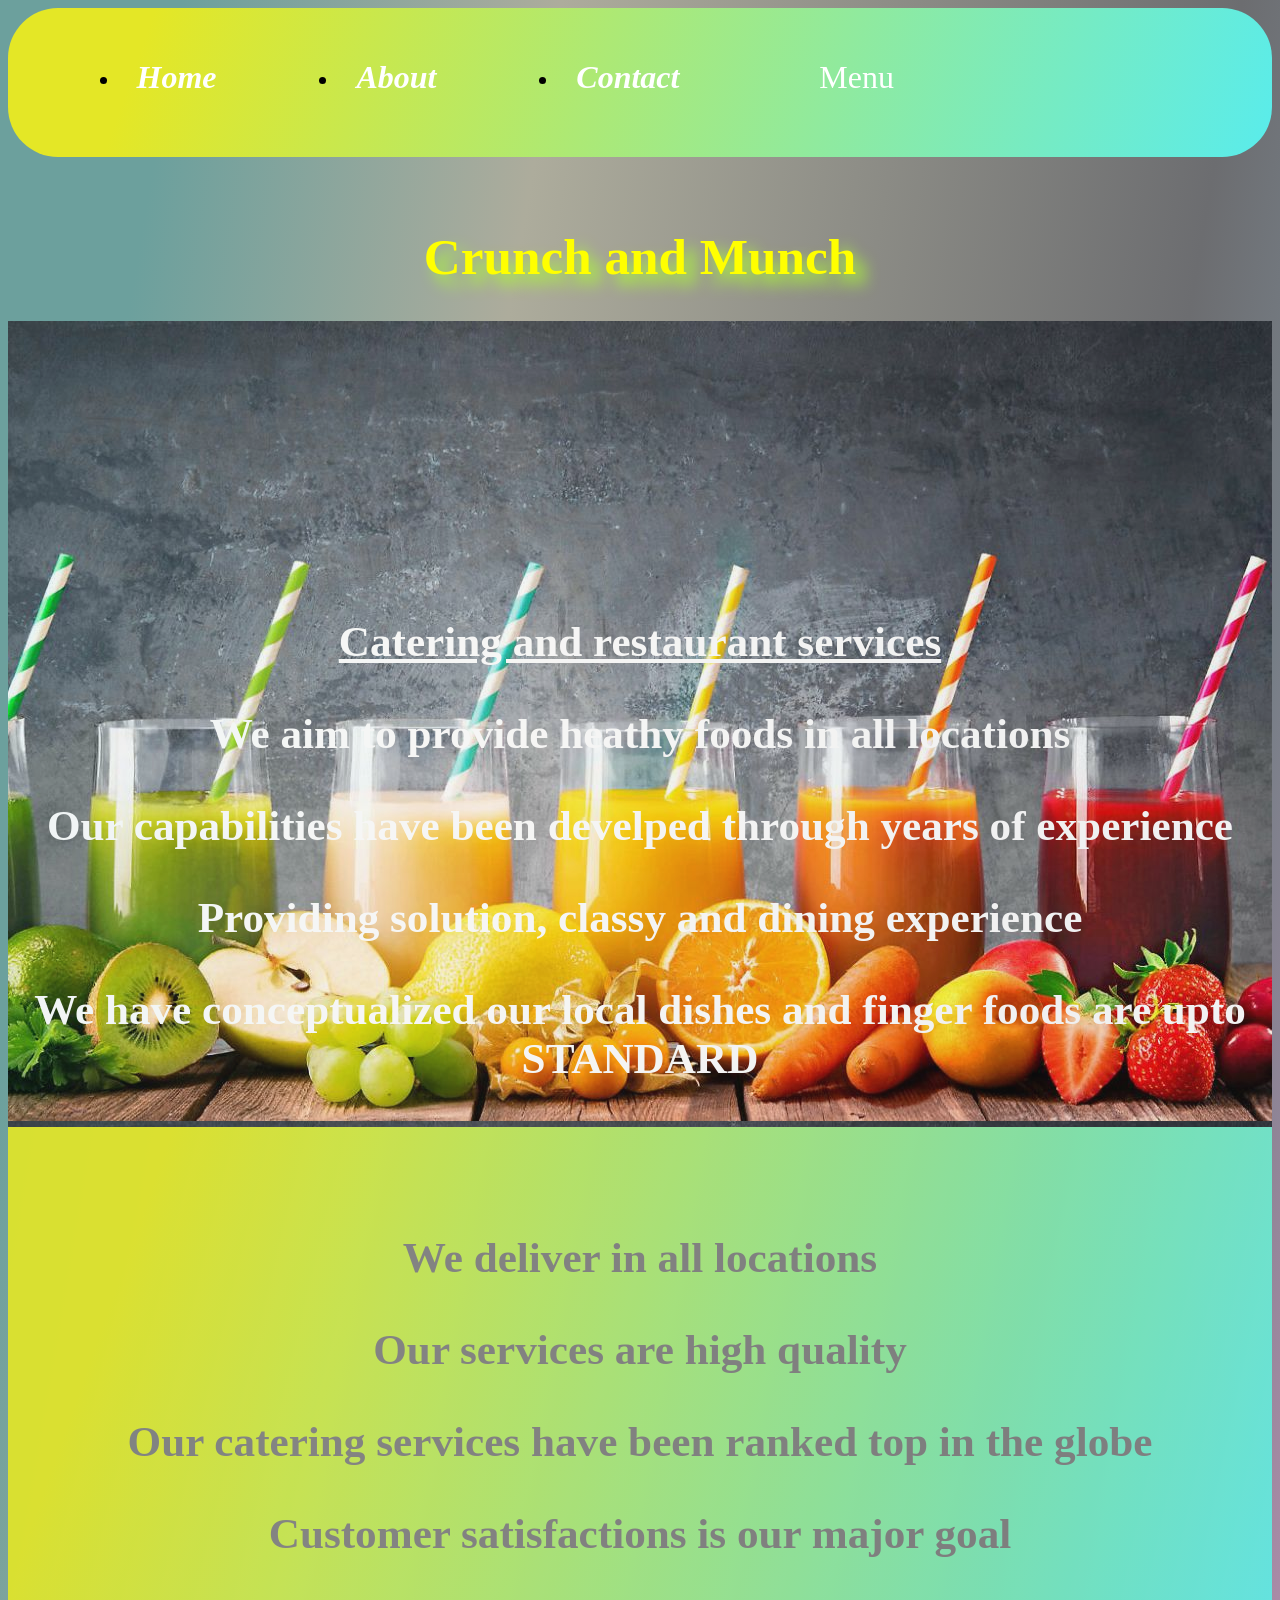
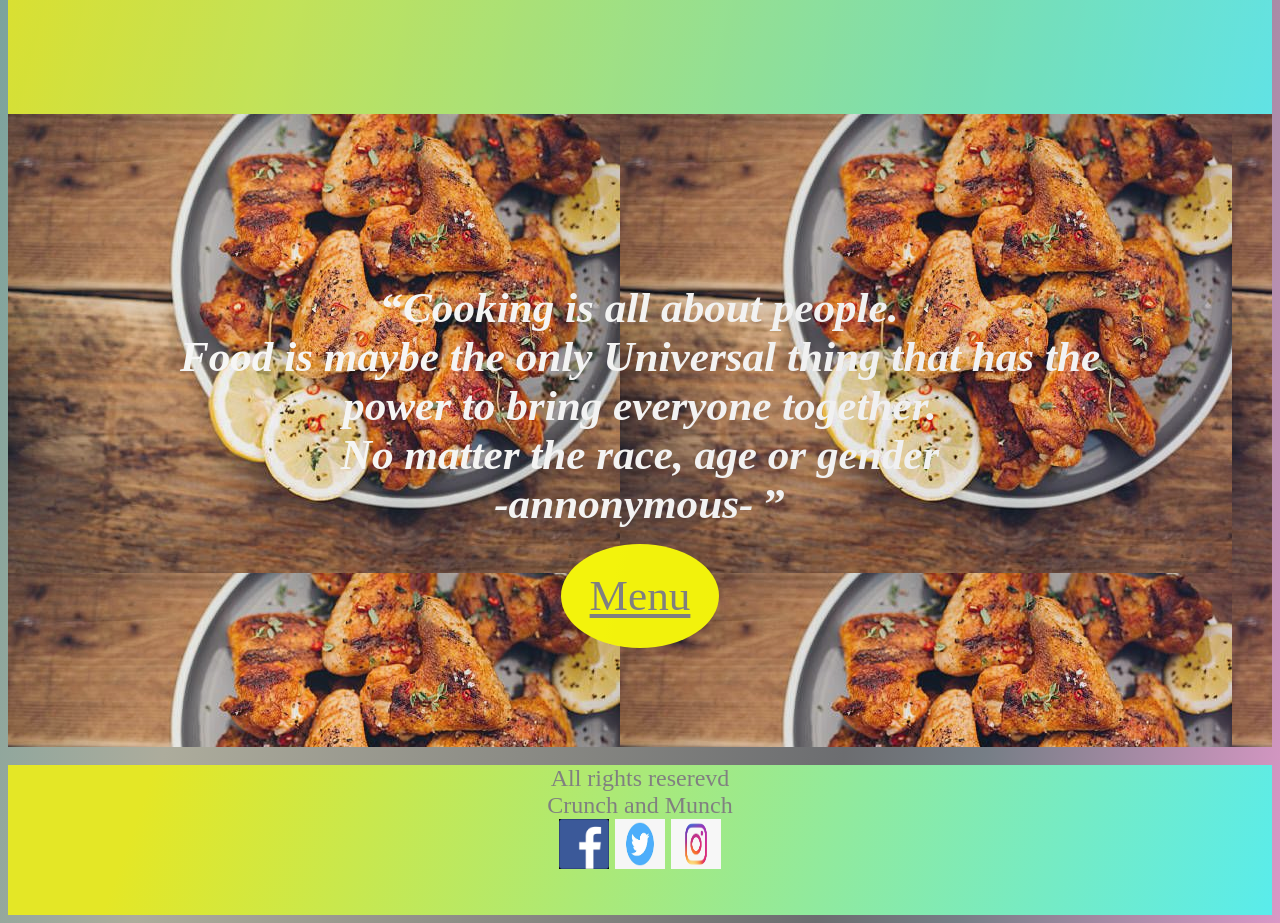
<file: index.html>
<!DOCTYPE hmtl>
<hmtl>
<head>
     <!--Required meta tags-->
     <meta charset="utf-8">
     <meta http-equiv="x-ua-compatible" content="ie=edge">
     <meta name="description" content="Crunchy, Munch, best, tasty, catering, all, continent, classy,5 star">
     <meta name="viewport" content="width=device-width, initial-scale=1">

     <!--link tp CSS-->
    <link href="home.css" rel="stylesheet">
    
</head>

<body class="body">


<!--links and header-->
<header class="header-ul">
   <ul>
        <li><a href="index.html"><b><i>Home</i></b></a></li>
        <li><a href="about_us.html"><b><i>About</i></b></a></li>
        <li><a href="contact.html"><b><i>Contact</i></b></a></li>
        <li class="dropdown"><a href="menu.html" class="dropbtn">Menu</a>

            <div class="dropdown-content">
                <a href="berbeque.html">Barbecue</a>
                <a href="<!DOCTYPE hmtl>.html">Fingerfoods</a>

              </div>
        </li>  
            
    </ul>   

</header><br><br>   
<!--end of header-->

<!--first heading-->
<h1 class="h1">Crunch and Munch </h1>

<!--First division-->
   <div class="div1">
<p><b><u>Catering and restaurant services</u></b></p>
<p><b>We aim to provide heathy foods in all locations</b></p>
<p><b>Our capabilities have been develped through years of experience</b></p>
<p><b>Providing solution, classy and dining experience</b></p>
<p><b>We have conceptualized our local dishes and finger foods are upto STANDARD</b></p>
   

<!--Third division-->
    <div class="div3">
<p><b>We deliver in all locations</b></p>
<p><b>Our services are high quality</b></p>
<p><b>Our catering services have been ranked top in the globe</b></p>
<p><b>Customer satisfactions is our major goal</b></p>
<p><b></b></p><br>
    </div>
    </div>

    <!--Second division-->
    <div class="div2">
<p><b><q><i>Cooking is all about people.  <br>
    Food is maybe the only Universal thing that has the power to bring everyone together. <br>
    No matter the race, age or gender<br>
    -annonymous- </q></b></i></p>
<a href="menu.html" class="button">Menu</a>   
    </div><br>
    
    <!--footer-->
    <footer class="footer">
        All rights reserevd <br>
        Crunch and Munch <br>
        <img src="facebook.jpeg" height="50" width="50">
        <img src="twitter.jpeg" height="50" width="50">
        <img src="photo_2021-11-25 22.21.33.jpeg" height="50" width="50">

    </footer>
  
</body>
</hmtl>
</file>
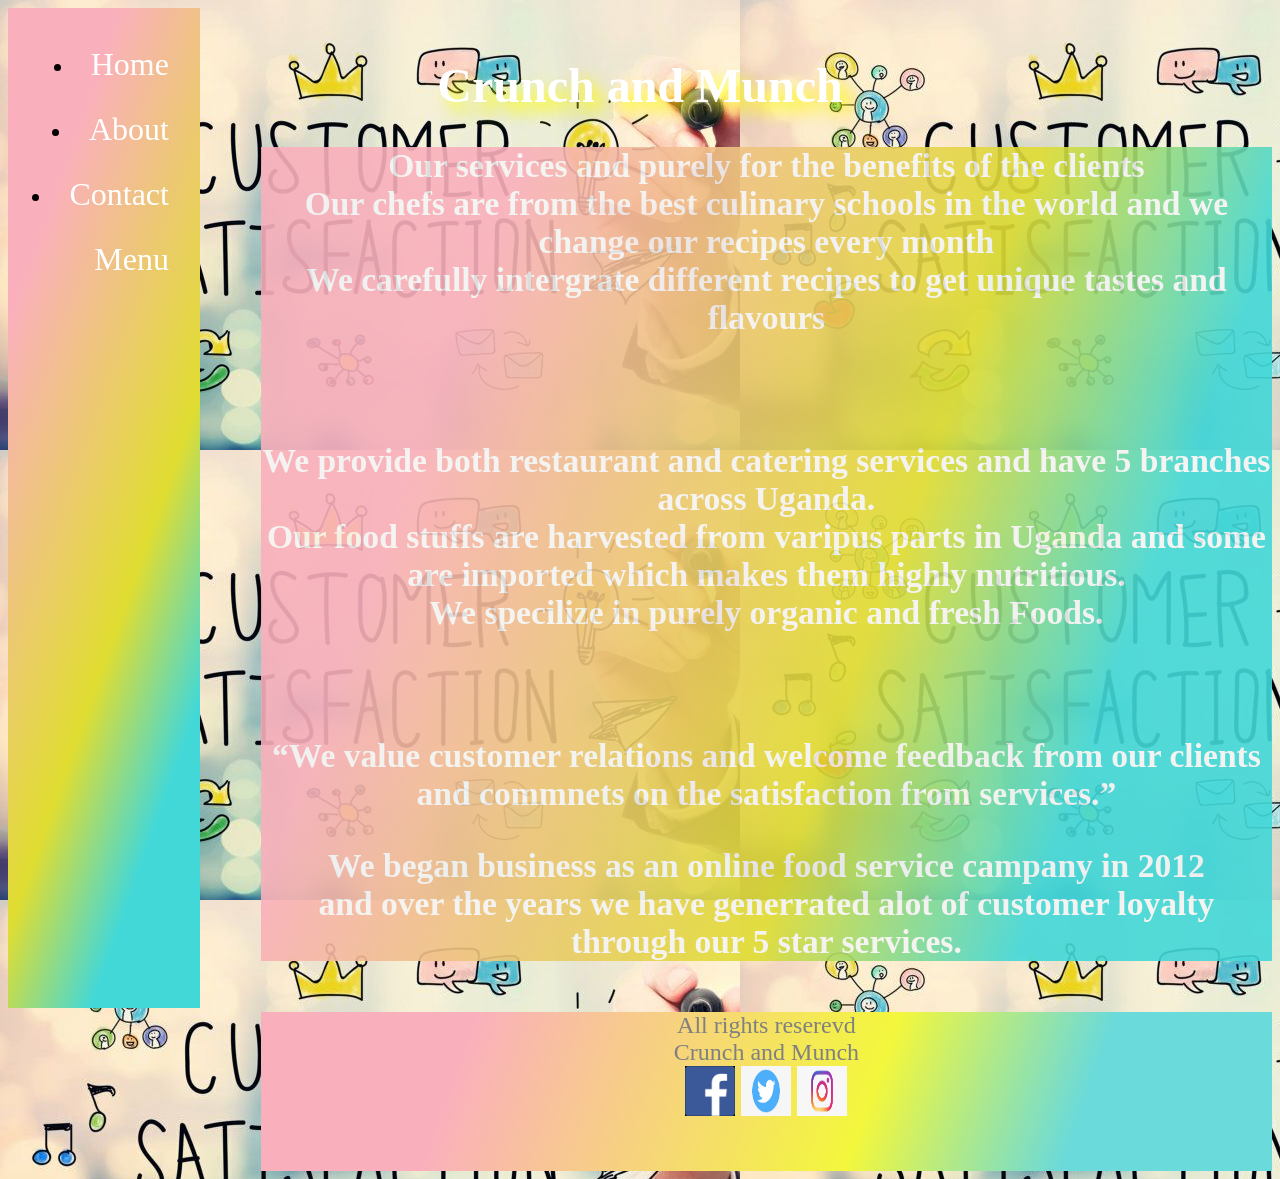
<file: about_us.html>
<!DOCTYPE hmtl>
<hmtl>
<head>
     <!--Required meta tags-->
     <meta charset="utf-8">
     <meta http-equiv="x-ua-compatible" content="ie=edge">
     <meta name="description" content="Crunchy, Munch, best, tasty, catering, all, continent, classy,5 star">
     <meta name="viewport" content="width=device-width, initial-scale=1">

    <!--Links-->
    <link href="about.css" rel="stylesheet">
    
    <!--header section-->
  
<header class="header">
    <ul>
        
        <li><a href="index.html">Home</a></li>
        <li><a href="about_us.html">About</a></li>
        <li><a href="contact.html">Contact</a></li>
        <li class="dropdown"><a href="menu.html" class="dropbtn">Menu</a>

            <div class="dropdown-content">
                <a href="berbeque.html">Barbecue</a>
                <a href="<!DOCTYPE hmtl>.html">Fingerfoods</a>
               

              </div>
        </li> 
  
    </ul>
</header>
</head><br>
<body>

<!--heading -->
<h1 class="h1">Crunch and Munch</h1>

<!--Frist division-->
<div class="div1">
    
    <p><b>Our services and purely for the benefits of the clients<br>
        Our chefs are from the best culinary schools in the world and we change our recipes every month<br>
        We carefully intergrate different recipes to get unique tastes and flavours
</b></p><br>
    <P><b>We provide both restaurant and catering services and have 5 branches across Uganda.<br>
            Our food stuffs are harvested from varipus parts in Uganda and some are imported which makes them highly nutritious.<br>
            We specilize in purely organic and fresh Foods.
    </b></P><br>
     
    <p><b><q>We value customer relations and welcome feedback from our clients and commnets on the satisfaction from services.</q></b></p>
    <p><b>We began business as an online food service campany in 2012<br>
            and over the years we have generrated alot of customer loyalty through our 5 star services.
    </b></p>
</div> <br>



<!--footer-->
<footer class="footer">
    All rights reserevd <br>
    Crunch and Munch <br>
    <img src="facebook.jpeg" height="50" width="50">
    <img src="twitter.jpeg" height="50" width="50">
    <img src="photo_2021-11-25 22.21.33.jpeg" height="50" width="50">
 

</footer>
</body>
</hmtl>
</file>
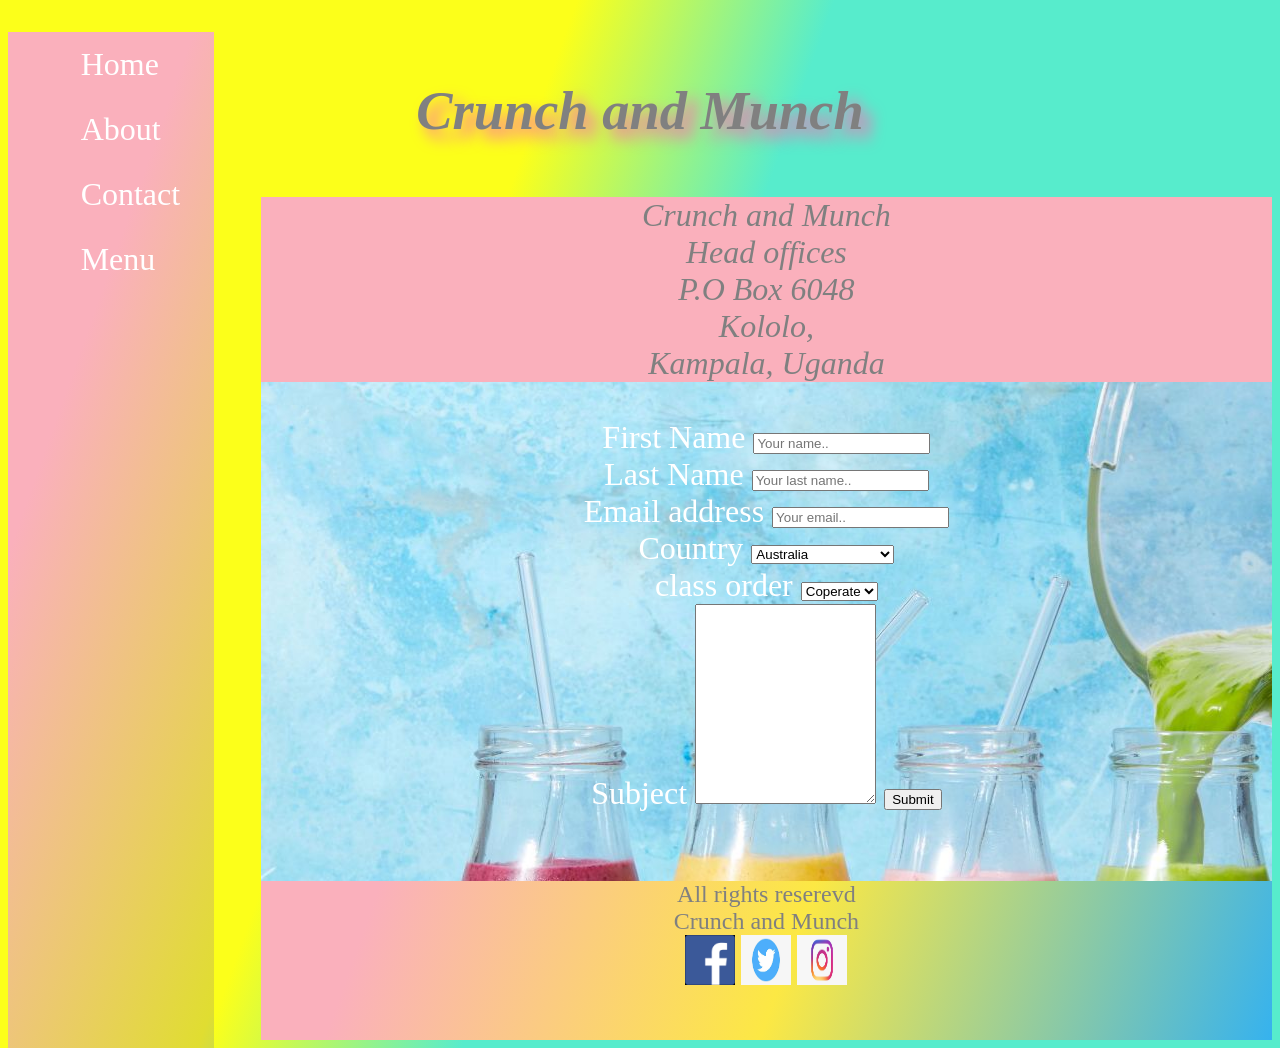
<file: contact.html>
<!DOCTYPE hmtl>
<hmtl>
<head>
     <!--Required meta tags-->
     <meta charset="utf-8">
     <meta http-equiv="x-ua-compatible" content="ie=edge">
     <meta name="description" content="Crunchy, Munch, best, tasty, catering, all, continent, classy,5 star">
     <meta name="viewport" content="width=device-width, initial-scale=1">
     
    <!-- linking the css-->
  <link href="contact.css" rel="stylesheet">

     <!--navigation bar-->
     <ul class="ul">
    
        <li><a href="index.html">Home</a></li>
        <li><a href="about_us.html">About</a></li>
        <li><a href="contact.html">Contact</a></li> 
        <li class="dropdown"><a href="menu.html" class="dropbtn">Menu</a>

            <div class="dropdown-content">
                <a href="#">Barbecue</a>
                <a href="#">Fingerfoods</a>
                <a href="#">Desserts</a>

              </div>
        </li> 
     </ul>
   
</head><br>
<body class="body">


<p class="para1"><b><i>Crunch and Munch</i></b></p>
 <!-- address and contact infornation-->
    <div class="div1">
<address class="address">
    Crunch and Munch<br>
    Head offices<br>
    P.O Box 6048<br>
    Kololo,<br>
    Kampala, Uganda<br>
</address><br>
    

    
 
<div class="container">

    <form action="">

<label for="fname">First Name</label>
<input type="text" id="fname" name="firstname" placeholder="Your name.."><br>
<label for="lname">Last Name</label>
<input type="text" id="lname" name="lastname" placeholder="Your last name.."><br>
<label for="lname">Email address</label>
<input type="text" id="email" name="email-address" placeholder="Your email.."><br>

<label for="country">Country</label>
    <select id="country" name="country">
<option value="australia">Australia</option>
<option value="canada">Canada</option>
<option value="Uganda">Uganda</option>
<option value="Kenya">Kenya</option>
<option value="Tanzania">Tanzania</option>
<option value="Malawi">Malawi</option>
<option value="South Africa">South Africa/option>
<option value="Egypt">Egypt</option>
<option value="South Sudan">South Sudan</option>
<option value="UK">UK</option>
<option value="France">France</option>
<option value="Germany">Germany</option>
<option value="Gabon">Gabon</option>
<option value="DRC">DRC</option>
<option value="Japan">Japan</option>
    </select><br>



<label for="business class">class order</label>
    <select id="business class" name="Business class">
<option value="Coperate">Coperate</option>
<option value="Private">Private</option>
<option value="Birthday">birthday</option>
<option value="Wedding">Wedding</option>
<option value="other">other</option>
    </select><br>

<label for="subject">Subject</label>
<textarea id="subject" name="subject" style="height:200px"></textarea>
<input type="submit" value="Submit">   
    </form>
    
    </div><br>

     <!--footer-->
<footer class="footer">
         All rights reserevd<br>
         Crunch and Munch<br>
         <img src="facebook.jpeg" height="50" width="50">
         <img src="twitter.jpeg" height="50" width="50">
         <img src="photo_2021-11-25 22.21.33.jpeg" height="50" width="50">
</footer>

</body>
</html>
</file>
<file: home.css>
.h1 {
    text-align: center;
    color: yellow;
    font-size: 320%;
    font-family: cursive;
    text-shadow: 10px 10px 15px greenyellow;

    
}
.body {
    background: linear-gradient(99.6deg, rgb(108, 160, 157) 10.6%, rgb(173, 172, 156) 32.9%,  rgb(108, 109, 112) 72.8%, rgb(118, 126, 134) 81.1%, rgb(231, 155, 206) 102.4%)
}

.img.one {
    image-resolution: 100%;
}

.div1{
    background-image: url("fooodd13.jpeg") ;
    opacity: 0.9;
    text-align: center;
    text-size-adjust: 20%;
    color: white;
    font-size: 270%;
    font-weight: bold;
    font-family: cursive;
    padding-top: 20%;
    
 
   
}

.div2 {
    background-image: url("fooodd9.jpeg");
    opacity: 0.9;
    text-align: center;
    color: white;
    font-size: 270%;
    font-family: cursive;
    padding: 10%;
    text-size-adjust: 20%;
    position: left;
    
      
}
.div3 {
    background: linear-gradient(109.6deg, rgb(228, 231, 38) 11.2%, rgb(89, 236, 236) 100.2% );
    opacity: 1;
    text-align: center;
    color: grey;
    font-family: cursive;
    padding: 5%;
    text-size-adjust: 20%;
    position: left;
    
}

.header-ul {
    list-style-type:none ;
    padding: 1%;
    overflow: hidden;
    background: linear-gradient(109.6deg, rgb(228, 231, 38) 11.2%, rgb(89, 236, 236) 100.2% );
    opacity: 1;
    text-align: right;
    font-size: x-large;
    height: 14%;
    border-radius: 50px; 
   
}

.one {
    margin-left: auto;
    margin-right: 10%;
    image-resolution: 1000%;
    margin-bottom: 2%;
    margin-top: auto;
}


.img {
    height: 10%;
    image-resolution: 400%;
}
.button {
    border-radius: 80%;
    background-color:yellow;
    padding: 2.8%;
    text-align: center;
    font-family: cursive;
    color: grey;
    display: 10px;
    margin-right: 30%;
    margin-left: 30%;
    box-shadow: greenyellow;
    position: relative;
    
}

.button:hover {
    background-color: lightgreen;
}

li {
    float: left;
    margin-left: 5%;
    margin-right: 4%;
}

li a {
     display: block; 
     color:grey;
     padding: 12px;
     text-decoration: none;
     text-align: center;
     font-size: xx-large;
     font-family: cursive;
}

li a:hover {
    background-color:greenyellow;

}

.footer {
    height: 17%;
    text-align: center;
    background: linear-gradient(109.6deg, rgb(228, 231, 38) 11.2%, rgb(89, 236, 236) 100.2% );
    color: grey;
    font-size: x-large;
    font-family:cursive ;
}

li a, .dropbtn {
    display: inline-block;
    color: white;
    text-align: center;
    padding: 14px 16px;
    text-decoration: none;
}

li a:hover, .dropdown:hover .dropbtn {
background-color:yellow;
}

li.dropdown {
display: inline-block;
}

.dropdown-content {
display: none;
position: absolute;
background: linear-gradient(109.6deg, rgb(228, 231, 38) 11.2%, rgb(89, 236, 236) 100.2% );
min-width: 2%;

}

.dropdown-content a {
color: yellow;
padding: 12px 16px;
text-decoration: none;
display: block;
text-align: center;
}

.dropdown-content a:hover { 
    background-color: yellowgreen}

.dropdown:hover .dropdown-content {
display: block;
}
</file>
<file: about.css>
body {
  
    background-image: url("satisfaction.jpeg");

}

.header {
    list-style-type:none ;
    padding: 0.01%;
    overflow: auto;
    background: linear-gradient(109.6deg, rgb(250, 176, 188) 20.2%, rgb(224, 221, 49) 60%, rgb(66, 216, 216) 80.2%);
    opacity: 1;
    text-align: left;
    font-size: x-large;
    margin-right: 60%;
    height:1000px;
    position: fixed;
    width: 15%;
   
}

.one {
    margin-left: auto;
    margin-right: auto;
}


.h1 {
    font-size: 300%;
    font-family: cursive;
    color: white;
    text-align: center;
    text-shadow: 10px 10px 16px yellow;
}

.div1 {
    text-align: center;
    background: linear-gradient(109.6deg, rgb(250, 176, 188) 20.2%, rgb(224, 221, 49) 60%, rgb(66, 216, 216) 80.2%);
    opacity: 0.9;
    font-family: cursive;
    font-size:210%;
    color:whitesmoke;
    margin-left: 20%;
}


.para1 {
    text-align: left;
}

li {
    float: right;
    margin-right: 10%;
}

li a {
     display: block; 
     color:grey;
     padding: 12px;
     text-decoration: none;
     text-align: center;
     font-size: xx-large;
     font-family: cursive;
}

li a:hover {
    background-color:yellow;

}

.footer {
   
    text-align: center;
    background: linear-gradient(109.6deg, rgb(250, 176, 188) 20.2%, rgb(243, 247, 60) 60%, rgb(106, 218, 218) 80.2%);
    color: grey;
    font-size: x-large;
    font-family:cursive ;
    height: 18%;
    margin-left: 20%;
}


li a, .dropbtn {
    display: inline-block;
    color: white;
    text-align: center;
    padding: 14px 16px;
    text-decoration: none;
}

li a:hover, .dropdown:hover .dropbtn {
background-color:yellow;
}

li.dropdown {
display: inline-block;
}

.dropdown-content {
display: none;
position: absolute;
background: linear-gradient(109.6deg, rgb(228, 231, 38) 11.2%, rgb(89, 236, 236) 100.2% );
min-width: 3%;

}

.dropdown-content a {
color: yellow;
padding: 12px 16px;
text-decoration: none;
display: block;
text-align: left;
}

.dropdown-content a:hover { 
    background-color: yellowgreen}

.dropdown:hover .dropdown-content {
display: block;
}
</file>
<file: contact.css>
.body {
    background: linear-gradient(109.6deg, rgb(252, 255, 26) 34.9%, rgb(87, 236, 204) 50.5%);
}

.para1 {
    text-align: center;
    font-family: cursive;
    font-size: 340%;
    color: grey;
    text-shadow: 9px 9px 15px hotpink;

}

.div1 {
    background-image: url("fooodd16.jpeg");
    opacity: 1;
    text-align: center;
    font-size: xx-large;
    text-size-adjust: 100%;
    font-family: cursive;
    font-size: xx-large;
    text-align: center;
    color: white;
    margin-left: 20%;
}
.footer {
   height: 18%;
    text-align: center;
    background: linear-gradient(109.6deg, rgb(250, 176, 188) 11.2%, rgb(252, 232, 68) 52%, rgb(53, 178, 239) 100.2%);
    color: grey;
    font-size: x-large;
    font-family: cursive;
}

.address {
    background-color: rgb(250, 176, 188);
    color:gray;
    
}

.ul {
    list-style-type:none ;
    overflow: auto;
    background: linear-gradient(109.6deg, rgb(250, 176, 188) 20.2%, rgb(224, 221, 49) 60%, rgb(66, 216, 216) 80.2%);
    opacity: 1;
    text-align: left;
    font-size: x-large;
    height:2000px;
    position: fixed;
    width: 13%;  
}

.pic {
   margin-left: auto;
   
}


.button {
    border-radius: 30%;
    background-color:white;
    padding: 2%;
    text-align: center;
    font-family: cursive;
    color: black;
    display: 10px;
    margin-right: 60%;   

}

li {
    float: left;
    margin-left: 10%;
}

li a {
     display: block; 
     color:grey;
     padding: 12px;
     text-decoration: none;
     text-align: center;
     font-size: xx-large;
     font-family: cursive;
     font-size: xx-large;
}

li a:hover {
    background-color:yellow;

}


li a, .dropbtn {
    display: inline-block;
    color: white;
    text-align: center;
    padding: 14px 16px;
    text-decoration: none;
}

li a:hover, .dropdown:hover .dropbtn {
background-color:yellow;
}

li.dropdown {
display: inline-block;
}

.dropdown-content {
display: none;
position: absolute;
background: linear-gradient(109.6deg, rgb(228, 231, 38) 11.2%, rgb(89, 236, 236) 100.2% );
min-width: 3%;

}

.dropdown-content a {
color: yellow;
padding: 12px 16px;
text-decoration: none;
display: block;
text-align: left;
}

.dropdown-content a:hover { 
    background-color: yellowgreen}

.dropdown:hover .dropdown-content {
display: block;
}
</file>
